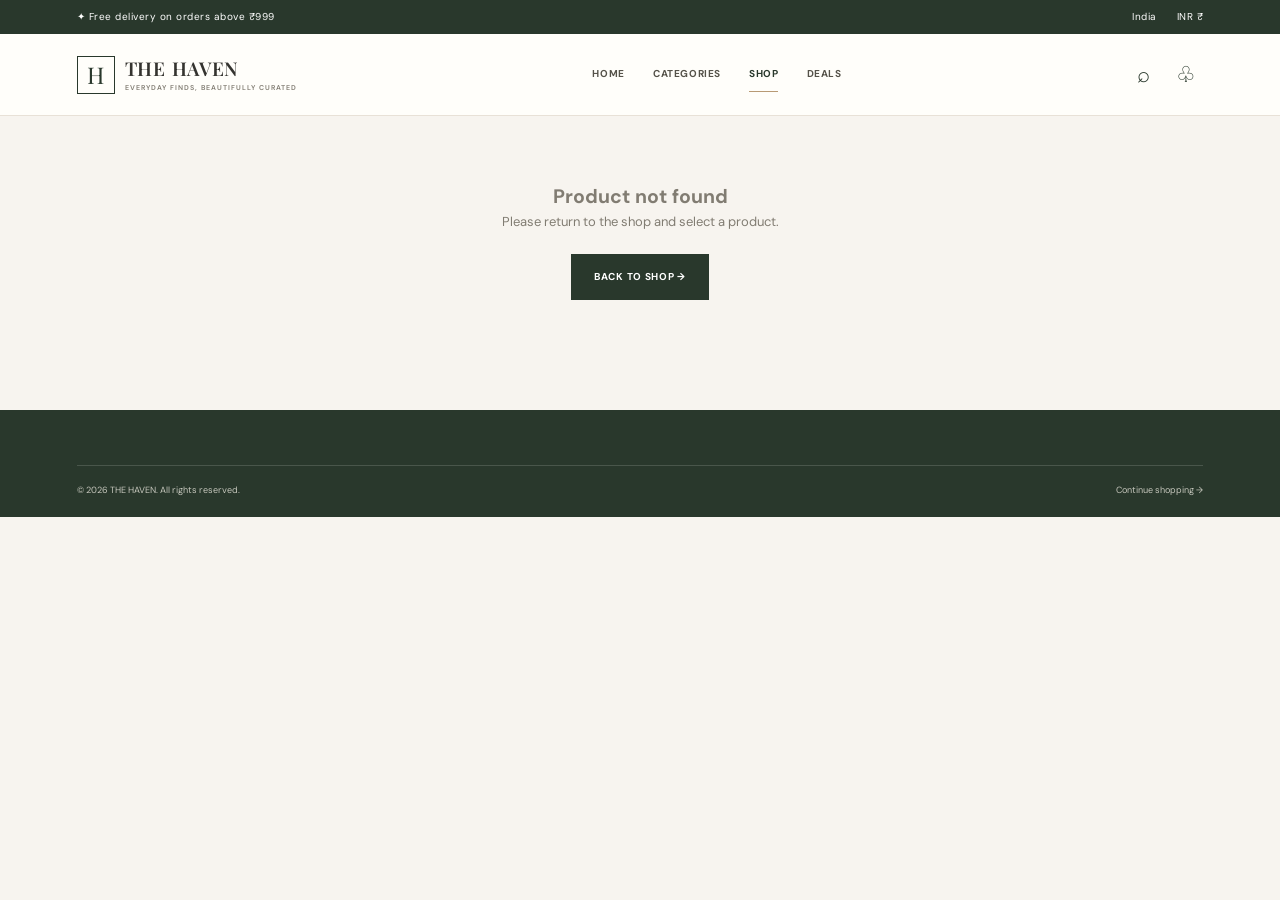
<file: product.html>
<!DOCTYPE html>
<html lang="en">
<head>
    <meta charset="UTF-8">
    <meta name="viewport" content="width=device-width, initial-scale=1.0">
    <title>Product Details | THE HAVEN</title>

    <link rel="preconnect" href="https://fonts.googleapis.com">
    <link rel="preconnect" href="https://fonts.gstatic.com" crossorigin>
    <link href="https://fonts.googleapis.com/css2?family=DM+Sans:wght@400;500;600;700&family=Playfair+Display:wght@500;600;700&display=swap" rel="stylesheet">

    <link rel="stylesheet" href="css/style.css">
    <link rel="stylesheet" href="css/product.css">
</head>
<body>

    <div class="announcement-bar">
        <p>✦ Free delivery on orders above ₹999</p>
        <div class="announcement-right">
            <span>India</span>
            <span>INR ₹</span>
        </div>
    </div>

    <header class="main-header">
        <a href="index.html" class="brand">
            <span class="brand-icon">H</span>
            <span class="brand-name">
                THE HAVEN
                <small>EVERYDAY FINDS, BEAUTIFULLY CURATED</small>
            </span>
        </a>

        <nav class="desktop-nav">
            <a href="index.html">Home</a>
            <a href="index.html#categories">Categories</a>
            <a href="index.html#products" class="active">Shop</a>
            <a href="index.html#deals">Deals</a>
        </nav>

        <div class="header-actions">
            <a href="index.html" class="icon-button" aria-label="Shopping home">⌕</a>
            <a href="index.html" class="icon-button" aria-label="Shopping bag">♧</a>
        </div>
    </header>

    <main class="product-detail-page">

        <div class="breadcrumb">
            <a href="index.html">Home</a>
            <span>/</span>
            <a href="index.html#products">Shop</a>
            <span>/</span>
            <span id="breadcrumbProduct">Product</span>
        </div>

        <section class="product-detail">

            <div class="detail-gallery">
                <div class="main-product-image">
                    <img id="mainProductImage" src="" alt="Product image">
                </div>
            </div>

            <div class="detail-information">
                <span class="eyebrow" id="detailCategory">THE HAVEN COLLECTION</span>

                <h1 id="detailName">Product Name</h1>

                <div class="detail-rating">
                    <span>★★★★★</span>
                    <span id="detailRating"></span>
                    <span id="detailReviews"></span>
                </div>

                <div class="detail-price">
                    <strong id="detailPrice"></strong>
                    <del id="detailOldPrice"></del>
                    <span class="discount-label" id="detailDiscount"></span>
                </div>
                

                <p class="detail-description" id="detailDescription"></p>

                <div class="detail-divider"></div>

                <div class="delivery-info">
                    <span>♧</span>
                    <div>
                        <strong>Delivery information</strong>
                        <p>Free delivery on orders above ₹999.</p>
                    </div>
                </div>

                <div class="quantity-section">
                    <label for="productQuantity">Quantity</label>
                    <div class="quantity-selector">
                        <button type="button" id="decreaseQuantity" aria-label="Decrease quantity">−</button>
                        <input type="number" id="productQuantity" value="1" min="1" max="10">
                        <button type="button" id="increaseQuantity" aria-label="Increase quantity">+</button>
                    </div>
                </div>

                <div class="detail-buttons">
                    <button type="button" class="primary-button" id="detailAddToCart">
                        ADD TO BAG +
                    </button>
                    <button type="button" class="wishlist-detail-button" id="detailWishlist" aria-label="Add to wishlist">
                        ♡
                    </button>
                </div>

                <button type="button" class="buy-now-button" id="buyNow">
                    BUY NOW →
                </button>

                <div class="detail-policies">
                    <p>◇ Secure and safe payments</p>
                    <p>↺ Easy returns on eligible products</p>
                    <p>♡ Customer support whenever you need it</p>
                </div>
            </div>

        </section>

        <section class="product-extra">
            <div>
                <span class="eyebrow">A CLOSER LOOK</span>
                <h2>Product details</h2>
                <p id="productLongDescription"></p>
            </div>
        </section>

    </main>

    <footer id="footer">
        <div class="footer-bottom">
            <p>© 2026 THE HAVEN. All rights reserved.</p>
            <a href="index.html">Continue shopping →</a>
        </div>
    </footer>

    <div class="toast" id="toast" role="status" aria-live="polite"></div>

    <script src="https://code.jquery.com/jquery-3.7.1.min.js"></script>
    <script src="js/product.js"></script>
</body>
</html>
</file>
<file: css/style.css>
:root {
    --background: #f7f4ef;
    --surface: #fffefa;
    --surface-dark: #ede7dd;
    --primary: #29382c;
    --primary-light: #425443;
    --text: #34332f;
    --muted: #817c72;
    --border: #e8e1d7;
    --accent: #b89a75;
    --white: #ffffff;
    --serif: "Playfair Display", Georgia, serif;
    --sans: "DM Sans", Arial, sans-serif;
}

* {
    box-sizing: border-box;
    margin: 0;
    padding: 0;
}

html {
    scroll-behavior: smooth;
    scroll-padding-top: 100px;
}

body {
    font-family: var(--sans);
    background: var(--background);
    color: var(--text);
    line-height: 1.6;
}

button, input, select {
    font: inherit;
}

button, a {
    -webkit-tap-highlight-color: transparent;
}

button {
    cursor: pointer;
}

a {
    text-decoration: none;
    color: inherit;
}

img {
    display: block;
    max-width: 100%;
}

/* Announcement */

.announcement-bar {
    min-height: 34px;
    background: var(--primary);
    color: var(--white);
    display: flex;
    align-items: center;
    justify-content: space-between;
    padding: 6px 6%;
    font-size: 10px;
    letter-spacing: .5px;
}

.announcement-right {
    display: flex;
    gap: 20px;
}

/* Header */

.main-header {
    min-height: 82px;
    padding: 12px 6%;
    display: flex;
    align-items: center;
    justify-content: space-between;
    gap: 24px;
    background: var(--surface);
    border-bottom: 1px solid var(--border);
    position: sticky;
    top: 0;
    z-index: 20;
}

.brand {
    display: inline-flex;
    align-items: center;
    gap: 10px;
    flex-shrink: 0;
}

.brand-icon {
    width: 38px;
    height: 38px;
    border: 1px solid var(--primary);
    color: var(--primary);
    display: grid;
    place-items: center;
    font-family: var(--serif);
    font-size: 23px;
}

.brand-name {
    display: flex;
    flex-direction: column;
    color: var(--text);
    font-family: var(--serif);
    font-size: 19px;
    font-weight: 600;
    line-height: 1.2;
    letter-spacing: .7px;
}

.brand-name small {
    font-family: var(--sans);
    font-size: 7px;
    letter-spacing: 1px;
    color: var(--muted);
    margin-top: 4px;
}

.desktop-nav {
    display: flex;
    align-items: center;
    gap: clamp(14px, 2.2vw, 30px);
}

.desktop-nav a {
    font-size: 10px;
    font-weight: 700;
    text-transform: uppercase;
    letter-spacing: .6px;
    color: #555249;
    padding: 9px 0;
    border-bottom: 1px solid transparent;
    transition: .2s;
}

.desktop-nav a:hover,
.desktop-nav a.active {
    color: var(--primary);
    border-color: var(--accent);
}

.header-actions {
    display: flex;
    align-items: center;
    gap: 12px;
}

.icon-button {
    border: 0;
    background: transparent;
    color: var(--primary);
    font-size: 22px;
    position: relative;
    min-width: 27px;
}

.icon-button:hover {
    color: var(--accent);
}

.count {
    position: absolute;
    top: -5px;
    right: -8px;
    background: var(--primary);
    color: white;
    font-size: 9px;
    border-radius: 50%;
    min-width: 15px;
    height: 15px;
    display: grid;
    place-items: center;
}

.mobile-menu-button {
    display: none;
    border: 0;
    background: transparent;
    color: var(--primary);
    font-size: 22px;
}

/* Search */

.search-section {
    display: none;
    padding: 15px 6%;
    background: var(--surface);
    border-bottom: 1px solid var(--border);
}

.search-section.open {
    display: flex;
    gap: 10px;
}

.search-section input {
    flex: 1;
    min-width: 0;
    padding: 12px 15px;
    background: var(--background);
    border: 1px solid var(--border);
    outline: none;
}

.search-section button {
    padding: 0 22px;
    border: 0;
    background: var(--primary);
    color: white;
}

.mobile-nav {
    display: none;
    flex-direction: column;
    background: var(--surface);
    padding: 12px 6%;
    border-bottom: 1px solid var(--border);
}

.mobile-nav.open {
    display: flex;
}

.mobile-nav a {
    padding: 11px 0;
    border-bottom: 1px solid var(--border);
    font-size: 13px;
}

/* Hero */

.hero-section {
    margin: 22px 5% 0;
    min-height: 450px;
    background: #eee8df;
    display: grid;
    grid-template-columns: .85fr 1.15fr;
    position: relative;
    overflow: hidden;
}

.hero-content {
    padding: clamp(35px, 6vw, 85px);
    display: flex;
    flex-direction: column;
    justify-content: center;
    align-items: flex-start;
    z-index: 1;
}

.eyebrow {
    color: var(--muted);
    font-size: 9px;
    font-weight: 700;
    letter-spacing: 1.8px;
}

.hero-content h1 {
    font-family: var(--serif);
    font-size: clamp(38px, 5vw, 65px);
    font-weight: 500;
    line-height: 1.12;
    margin: 18px 0;
    letter-spacing: -1.5px;
}

.hero-content h1 span {
    color: #78816e;
    font-style: italic;
}

.hero-content > p {
    max-width: 340px;
    color: #69645a;
    font-size: 13px;
    line-height: 1.9;
    margin-bottom: 26px;
}

.primary-button {
    display: inline-flex;
    justify-content: center;
    align-items: center;
    gap: 22px;
    padding: 14px 22px;
    background: var(--primary);
    color: white;
    border: 1px solid var(--primary);
    font-size: 10px;
    font-weight: 700;
    letter-spacing: .7px;
    transition: .25s;
}

.primary-button:hover {
    background: var(--primary-light);
    transform: translateY(-2px);
}

.hero-note {
    margin-top: 35px;
    color: var(--muted);
    font-size: 10px;
}

.hero-note span {
    color: var(--accent);
    margin-right: 6px;
}

.hero-image {
    position: relative;
    min-height: 450px;
    overflow: hidden;
}

.hero-image img {
    width: 100%;
    height: 100%;
    position: absolute;
    inset: 0;
    object-fit: cover;
}

.hero-image-label {
    position: absolute;
    right: 22px;
    bottom: 22px;
    padding: 17px 22px;
    background: rgba(255, 254, 250, .91);
    color: var(--primary);
}

.hero-image-label span {
    display: block;
    font-size: 8px;
    letter-spacing: 1.5px;
    margin-bottom: 7px;
}

.hero-image-label strong {
    font-family: var(--serif);
    font-size: 18px;
    line-height: 1.3;
    font-weight: 500;
}

.hero-side-text {
    position: absolute;
    right: 9px;
    top: 50%;
    writing-mode: vertical-rl;
    transform: translateY(-50%);
    font-size: 8px;
    letter-spacing: 2px;
    color: var(--muted);
}

/* Benefits */

.benefits {
    padding: 26px 7%;
    display: grid;
    grid-template-columns: repeat(4, 1fr);
    gap: 20px;
    border-bottom: 1px solid var(--border);
    background: var(--surface);
}

.benefit {
    display: flex;
    align-items: center;
    justify-content: center;
    gap: 12px;
}

.benefit-icon {
    font-size: 24px;
    color: var(--primary);
}

.benefit strong {
    font-size: 11px;
    display: block;
}

.benefit p {
    color: var(--muted);
    font-size: 10px;
}

/* Sections */

.section {
    padding: 75px 6%;
}

.section-heading {
    display: flex;
    justify-content: space-between;
    align-items: flex-end;
    gap: 20px;
    margin-bottom: 28px;
}

.section-heading h2,
.newsletter h2 {
    font-family: var(--serif);
    font-weight: 500;
    font-size: clamp(27px, 3vw, 38px);
    margin-top: 5px;
}

.text-link {
    font-size: 9px;
    font-weight: 700;
    letter-spacing: .8px;
    color: var(--primary);
    white-space: nowrap;
    padding-bottom: 7px;
    border-bottom: 1px solid var(--accent);
}

/* Categories */

.category-grid {
    display: grid;
    grid-template-columns: repeat(6, minmax(0, 1fr));
    gap: 15px;
}

.category-card {
    background: transparent;
    border: 0;
    text-align: left;
    min-width: 0;
}

.category-card img {
    width: 100%;
    aspect-ratio: 4 / 4.5;
    object-fit: cover;
    background: var(--surface-dark);
    transition: transform .4s;
}

.category-card:hover img {
    transform: translateY(-5px);
}

.category-card span {
    display: block;
    margin-top: 11px;
    font-size: 12px;
    font-weight: 700;
}

.category-card small {
    display: block;
    color: var(--muted);
    font-size: 9px;
    margin-top: 3px;
}

/* Promo */

.promo-banner {
    margin: 0 6%;
    min-height: 300px;
    background: var(--primary);
    display: grid;
    grid-template-columns: 1fr 1fr;
    overflow: hidden;
    color: white;
}

.promo-content {
    padding: clamp(30px, 5vw, 65px);
    display: flex;
    flex-direction: column;
    align-items: flex-start;
    justify-content: center;
}

.promo-content .eyebrow {
    color: #c7c7b9;
}

.promo-content h2 {
    font-family: var(--serif);
    font-size: clamp(32px, 4vw, 48px);
    font-weight: 500;
    line-height: 1.2;
    margin: 13px 0;
}

.promo-content h2 em {
    color: #d6c4a9;
}

.promo-content p {
    color: #d4d7ce;
    font-size: 12px;
    margin-bottom: 22px;
}

.light-button {
    display: inline-block;
    background: #f7f4ef;
    color: var(--primary);
    padding: 13px 19px;
    font-size: 9px;
    font-weight: 700;
    letter-spacing: .8px;
}

.light-button:hover {
    background: #e8ded1;
}

.promo-image {
    min-height: 300px;
    overflow: hidden;
}

.promo-image img {
    width: 100%;
    height: 100%;
    object-fit: cover;
}

/* Products */

.products-section {
    padding-top: 85px;
}

.filter-row {
    display: flex;
    justify-content: space-between;
    align-items: center;
    gap: 15px;
    margin-bottom: 27px;
}

.filter-buttons {
    display: flex;
    flex-wrap: wrap;
    gap: 8px;
}

.filter-button {
    border: 1px solid var(--border);
    background: transparent;
    color: var(--muted);
    padding: 8px 14px;
    font-size: 10px;
    transition: .2s;
}

.filter-button:hover,
.filter-button.active {
    background: var(--primary);
    color: white;
    border-color: var(--primary);
}

#sortSelect {
    background: transparent;
    border: 1px solid var(--border);
    color: var(--text);
    padding: 9px 12px;
    font-size: 10px;
    outline: none;
}

.product-grid {
    display: grid;
    grid-template-columns: repeat(4, minmax(0, 1fr));
    gap: 23px 16px;
}

.product-card {
    min-width: 0;
    background: var(--surface);
    position: relative;
    overflow: hidden;
}

.product-image-wrap {
    position: relative;
    background: #eee9e1;
    overflow: hidden;
}

.product-image {
    width: 100%;
    aspect-ratio: 1 / 1.12;
    object-fit: cover;
    transition: transform .45s;
}

.product-card:hover .product-image {
    transform: scale(1.045);
}

.product-tag {
    position: absolute;
    top: 12px;
    left: 12px;
    padding: 5px 8px;
    background: var(--primary);
    color: white;
    font-size: 8px;
    font-weight: 700;
    letter-spacing: .5px;
}

.wishlist-toggle {
    position: absolute;
    top: 10px;
    right: 10px;
    width: 31px;
    height: 31px;
    border: 0;
    border-radius: 50%;
    background: rgba(255, 254, 250, .92);
    color: var(--primary);
    font-size: 19px;
}

.wishlist-toggle.selected {
    color: #a65353;
}

.product-info {
    padding: 14px 13px 16px;
}

.product-category {
    color: var(--muted);
    font-size: 8px;
    text-transform: uppercase;
    letter-spacing: 1px;
}

.product-name {
    margin: 5px 0;
    font-family: var(--serif);
    font-size: 15px;
    font-weight: 500;
    line-height: 1.4;
}

.product-price {
    font-size: 12px;
    font-weight: 700;
}

.old-price {
    color: #9d968b;
    text-decoration: line-through;
    font-weight: 400;
    font-size: 10px;
    margin-left: 5px;
}

.product-rating {
    color: #b38b4f;
    font-size: 10px;
    margin-top: 6px;
}

.rating-count {
    color: var(--muted);
    font-size: 9px;
}

.add-to-cart {
    width: 100%;
    padding: 10px;
    margin-top: 12px;
    border: 1px solid var(--primary);
    background: transparent;
    color: var(--primary);
    font-size: 9px;
    font-weight: 700;
    letter-spacing: .7px;
    transition: .2s;
}

.add-to-cart:hover {
    background: var(--primary);
    color: white;
}

.empty-message {
    text-align: center;
    padding: 40px;
    color: var(--muted);
    font-size: 13px;
}

/* Newsletter */

.newsletter {
    margin: 0 6% 75px;
    padding: 55px 20px;
    background: #eae4d9;
    text-align: center;
}

.newsletter h2 {
    margin: 9px 0;
}

.newsletter > p {
    color: var(--muted);
    font-size: 12px;
    margin-bottom: 23px;
}

.newsletter form {
    display: flex;
    max-width: 440px;
    margin: 0 auto 12px;
}

.newsletter input {
    flex: 1;
    min-width: 0;
    padding: 13px;
    border: 1px solid #d6cfc4;
    background: var(--surface);
    outline: none;
    font-size: 11px;
}

.newsletter form button {
    padding: 0 17px;
    background: var(--primary);
    color: white;
    border: 0;
    font-size: 9px;
    font-weight: 700;
    letter-spacing: .5px;
}

.newsletter > small {
    color: var(--muted);
    font-size: 9px;
}

/* Footer */

footer {
    background: #29382c;
    color: white;
    padding: 55px 6% 20px;
}

.footer-main {
    display: grid;
    grid-template-columns: 1.7fr 1fr 1fr 1fr;
    gap: 35px;
    padding-bottom: 45px;
}

.footer-brand .brand-icon {
    color: white;
    border-color: #b8b8a9;
}

.footer-brand .brand-name {
    color: white;
}

.footer-brand .brand-name small {
    color: #c6c7bd;
}

.footer-brand > p {
    color: #c6c7bd;
    font-size: 11px;
    margin-top: 17px;
    line-height: 1.9;
}

.footer-column {
    display: flex;
    flex-direction: column;
    gap: 12px;
}

.footer-column h4 {
    font-size: 10px;
    letter-spacing: 1px;
    margin-bottom: 5px;
}

.footer-column a {
    color: #c6c7bd;
    font-size: 10px;
}

.footer-column a:hover {
    color: white;
}

.footer-bottom {
    border-top: 1px solid rgba(255,255,255,.15);
    padding-top: 17px;
    display: flex;
    justify-content: space-between;
    gap: 15px;
    color: #c6c7bd;
    font-size: 9px;
}

/* Cart Drawer */

.drawer-overlay {
    position: fixed;
    inset: 0;
    background: rgba(25, 30, 25, .4);
    z-index: 40;
    opacity: 0;
    visibility: hidden;
    transition: .3s;
}

.drawer-overlay.open {
    opacity: 1;
    visibility: visible;
}

.cart-drawer {
    position: fixed;
    top: 0;
    right: 0;
    width: min(420px, 100%);
    height: 100%;
    background: var(--surface);
    z-index: 41;
    padding: 25px;
    display: flex;
    flex-direction: column;
    transform: translateX(100%);
    transition: transform .3s;
}

.cart-drawer.open {
    transform: translateX(0);
}

.drawer-heading {
    display: flex;
    justify-content: space-between;
    align-items: center;
    border-bottom: 1px solid var(--border);
    padding-bottom: 17px;
}

.drawer-heading h2 {
    font-family: var(--serif);
    font-size: 24px;
    font-weight: 500;
}

.drawer-heading button {
    border: 0;
    background: transparent;
    font-size: 28px;
    color: var(--primary);
}

.cart-items {
    flex: 1;
    overflow-y: auto;
    padding: 15px 0;
}

.cart-empty {
    text-align: center;
    color: var(--muted);
    padding: 40px 10px;
    font-size: 12px;
}

.cart-item {
    display: grid;
    grid-template-columns: 75px 1fr auto;
    gap: 12px;
    padding: 12px 0;
    border-bottom: 1px solid var(--border);
}

.cart-item img {
    width: 75px;
    height: 85px;
    object-fit: cover;
}

.cart-item h4 {
    font-family: var(--serif);
    font-size: 13px;
    font-weight: 500;
}

.cart-item p {
    color: var(--muted);
    font-size: 11px;
    margin-top: 5px;
}

.quantity-controls {
    display: flex;
    align-items: center;
    gap: 9px;
    margin-top: 8px;
}

.quantity-controls button {
    width: 23px;
    height: 23px;
    border: 1px solid var(--border);
    background: transparent;
}

.remove-item {
    border: 0;
    background: transparent;
    color: #a65353;
    font-size: 10px;
}

.cart-summary {
    border-top: 1px solid var(--border);
    padding-top: 18px;
}

.subtotal-row {
    display: flex;
    justify-content: space-between;
    font-size: 14px;
}

.cart-summary > p {
    font-size: 10px;
    color: var(--muted);
    margin: 8px 0 17px;
}

.checkout-button {
    width: 100%;
}

.toast {
    position: fixed;
    bottom: 25px;
    left: 50%;
    transform: translate(-50%, 20px);
    background: var(--primary);
    color: white;
    padding: 12px 20px;
    font-size: 11px;
    z-index: 60;
    opacity: 0;
    visibility: hidden;
    transition: .25s;
    text-align: center;
    max-width: 90%;
}

.toast.show {
    opacity: 1;
    visibility: visible;
    transform: translate(-50%, 0);
}

/* Responsive */

@media (max-width: 1050px) {
    .desktop-nav {
        gap: 13px;
    }

    .desktop-nav a {
        font-size: 9px;
    }

    .category-grid {
        grid-template-columns: repeat(3, 1fr);
    }
}

@media (max-width: 760px) {
    .main-header {
        min-height: 70px;
        padding: 10px 5%;
    }

    .desktop-nav {
        display: none;
    }

    .mobile-menu-button {
        display: block;
    }

    .header-actions {
        gap: 8px;
    }

    .brand-name {
        font-size: 16px;
    }

    .brand-icon {
        width: 33px;
        height: 33px;
    }

    .hero-section {
        margin: 12px 4% 0;
        grid-template-columns: 1fr;
    }

    .hero-content {
        padding: 35px 27px;
    }

    .hero-image {
        min-height: 280px;
    }

    .hero-side-text {
        display: none;
    }

    .benefits {
        grid-template-columns: repeat(2, 1fr);
        padding: 22px 5%;
    }

    .benefit {
        justify-content: flex-start;
    }

    .section {
        padding: 55px 5%;
    }

    .category-grid {
        grid-template-columns: repeat(3, 1fr);
        gap: 17px 10px;
    }

    .promo-banner {
        margin: 0 5%;
        grid-template-columns: 1fr;
    }

    .promo-image {
        min-height: 220px;
    }

    .product-grid {
        grid-template-columns: repeat(2, minmax(0, 1fr));
        gap: 18px 10px;
    }

    .filter-row {
        align-items: flex-start;
        flex-direction: column;
    }

    .filter-buttons {
        gap: 6px;
    }

    .filter-button {
        padding: 7px 10px;
        font-size: 9px;
    }

    #sortSelect {
        width: 100%;
    }

    .newsletter {
        margin: 0 5% 50px;
        padding: 40px 15px;
    }

    .footer-main {
        grid-template-columns: repeat(2, 1fr);
    }

    .footer-brand {
        grid-column: 1 / -1;
    }
}

@media (max-width: 420px) {
    .announcement-bar {
        padding: 7px 4%;
        font-size: 9px;
    }

    .announcement-right {
        gap: 9px;
    }

    .header-actions {
        gap: 5px;
    }

    .icon-button {
        font-size: 19px;
        min-width: 23px;
    }

    .brand-name {
        font-size: 14px;
    }

    .brand-name small {
        font-size: 6px;
    }

    .hero-content h1 {
        font-size: 43px;
    }

    .category-grid {
        grid-template-columns: repeat(2, 1fr);
    }

    .section-heading {
        align-items: flex-start;
        flex-direction: column;
    }

    .product-name {
        font-size: 13px;
    }

    .product-info {
        padding: 11px 9px;
    }

    .footer-main {
        gap: 25px 15px;
    }

    .footer-bottom {
        flex-direction: column;
    }
}
</file>
<file: css/product.css>
.product-detail-page {
    padding: 25px 7% 70px;
}

.breadcrumb {
    display: flex;
    flex-wrap: wrap;
    gap: 10px;
    color: var(--muted);
    font-size: 10px;
    margin-bottom: 35px;
}

.breadcrumb a:hover {
    color: var(--primary);
}

.product-detail {
    display: grid;
    grid-template-columns: 1.05fr .95fr;
    gap: clamp(30px, 6vw, 85px);
    align-items: start;
}

.main-product-image {
    background: #eee8df;
    overflow: hidden;
}

.main-product-image img {
    width: 100%;
    aspect-ratio: 1 / 1.05;
    object-fit: cover;
}

.detail-information {
    padding: 12px 0;
}

.detail-information h1 {
    font-family: var(--serif);
    font-size: clamp(30px, 4vw, 43px);
    font-weight: 500;
    line-height: 1.2;
    margin: 12px 0;
}

.detail-rating {
    display: flex;
    gap: 9px;
    align-items: center;
    font-size: 11px;
    color: var(--muted);
}

.detail-rating span:first-child {
    color: #b38b4f;
    letter-spacing: 2px;
}

.detail-price {
    display: flex;
    align-items: center;
    gap: 12px;
    flex-wrap: wrap;
    margin: 25px 0;
}

.detail-price strong {
    font-size: 23px;
}

.detail-price del {
    color: var(--muted);
    font-size: 13px;
}

.discount-label {
    background: #e6e9df;
    color: var(--primary);
    padding: 5px 9px;
    font-size: 9px;
    font-weight: 700;
}

.detail-description {
    color: #716b61;
    font-size: 13px;
    line-height: 1.9;
}

.detail-divider {
    height: 1px;
    background: var(--border);
    margin: 25px 0;
}

.delivery-info {
    display: flex;
    gap: 13px;
    align-items: flex-start;
}

.delivery-info > span {
    font-size: 23px;
    color: var(--primary);
}

.delivery-info strong {
    font-size: 12px;
}

.delivery-info p {
    color: var(--muted);
    font-size: 11px;
    margin-top: 4px;
}

.quantity-section {
    margin: 25px 0;
}

.quantity-section label {
    display: block;
    font-size: 11px;
    font-weight: 700;
    margin-bottom: 9px;
}

.quantity-selector {
    display: inline-flex;
    border: 1px solid var(--border);
    height: 42px;
}

.quantity-selector button {
    width: 40px;
    border: 0;
    background: transparent;
    font-size: 18px;
    color: var(--primary);
}

.quantity-selector input {
    width: 45px;
    border: 0;
    background: transparent;
    text-align: center;
    outline: none;
    font-size: 12px;
    appearance: textfield;
    -moz-appearance: textfield;
}

.quantity-selector input::-webkit-inner-spin-button,
.quantity-selector input::-webkit-outer-spin-button {
    appearance: none;
    margin: 0;
}

.detail-buttons {
    display: flex;
    gap: 12px;
}

.detail-buttons .primary-button {
    flex: 1;
}

.wishlist-detail-button {
    width: 50px;
    border: 1px solid var(--primary);
    background: transparent;
    color: var(--primary);
    font-size: 23px;
}

.wishlist-detail-button.selected {
    color: #a65353;
}

.buy-now-button {
    width: 100%;
    padding: 14px;
    margin-top: 12px;
    background: transparent;
    border: 1px solid var(--border);
    color: var(--primary);
    font-size: 10px;
    font-weight: 700;
    letter-spacing: 1px;
    transition: .2s;
}

.buy-now-button:hover {
    border-color: var(--primary);
    background: #f0ece4;
}

.detail-policies {
    border-top: 1px solid var(--border);
    margin-top: 27px;
    padding-top: 18px;
}

.detail-policies p {
    color: var(--muted);
    font-size: 10px;
    margin: 10px 0;
}

.product-extra {
    margin-top: 75px;
    padding: 35px;
    background: #eee8df;
}

.product-extra h2 {
    font-family: var(--serif);
    font-size: 28px;
    font-weight: 500;
    margin: 10px 0;
}

.product-extra p {
    max-width: 700px;
    color: #716b61;
    font-size: 12px;
    line-height: 1.9;
}

@media (max-width: 760px) {
    .product-detail-page {
        padding: 20px 5% 50px;
    }

    .product-detail {
        grid-template-columns: 1fr;
        gap: 25px;
    }

    .detail-information {
        padding: 0;
    }

    .product-extra {
        padding: 25px 20px;
        margin-top: 45px;
    }
}
</file>
